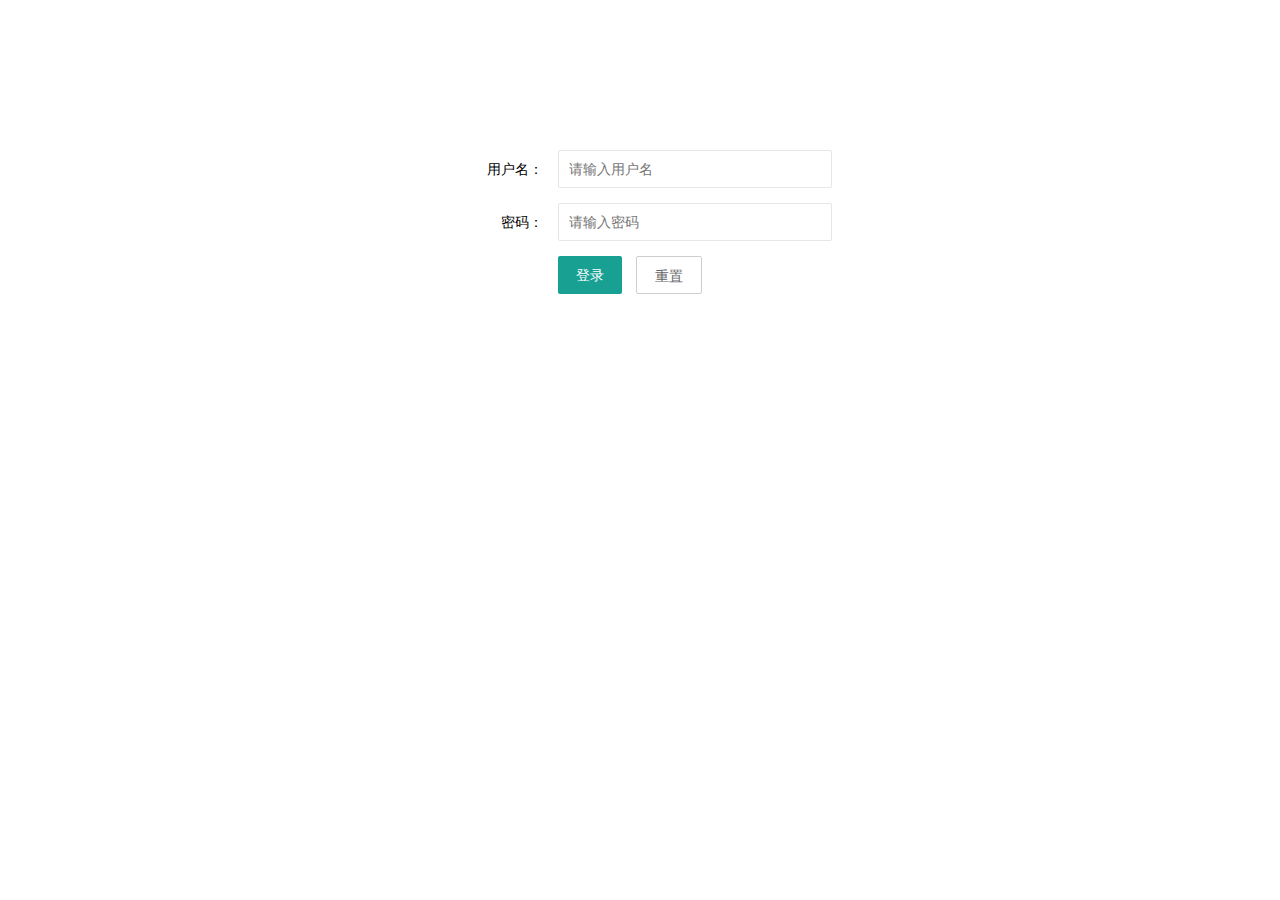
<file: src/main/resources/static/login.html>
<!DOCTYPE html>
<html lang="en">
<head>
    <meta charset="UTF-8">
    <meta name="viewport" content="width=device-width, initial-scale=1">
    <title>登录</title>
    <link rel="stylesheet" href="layui/css/layui.css">
    <link rel="stylesheet" href="css/main.css">
    <style>
        .main_container {
            padding: 150px 35% 0 35%;
        }
    </style>
</head>
<body>
<div class="main_container">
    <form class="layui-form" action="">
        <div class="layui-form-item">
            <label class="layui-form-label">用户名：</label>
            <div class="layui-input-block">
                <input type="text" name="username" required  lay-verify="required" placeholder="请输入用户名" autocomplete="off" class="layui-input">
            </div>
        </div>
        <div class="layui-form-item">
            <label class="layui-form-label">密码：</label>
            <div class="layui-input-block">
                <input type="password" name="password" required lay-verify="required" placeholder="请输入密码" autocomplete="off" class="layui-input">
            </div>
        </div>
        <div class="layui-form-item">
            <div class="layui-input-block">
                <button class="layui-btn" lay-submit lay-filter="formLogin">登录</button>
                <button type="reset" class="layui-btn layui-btn-primary">重置</button>
            </div>
        </div>
    </form>
</div>
<script src="layui/layui.js"></script>
<script src="js/config.js"></script>
<script src="js/login.js"></script>
</body>
</html>
</file>
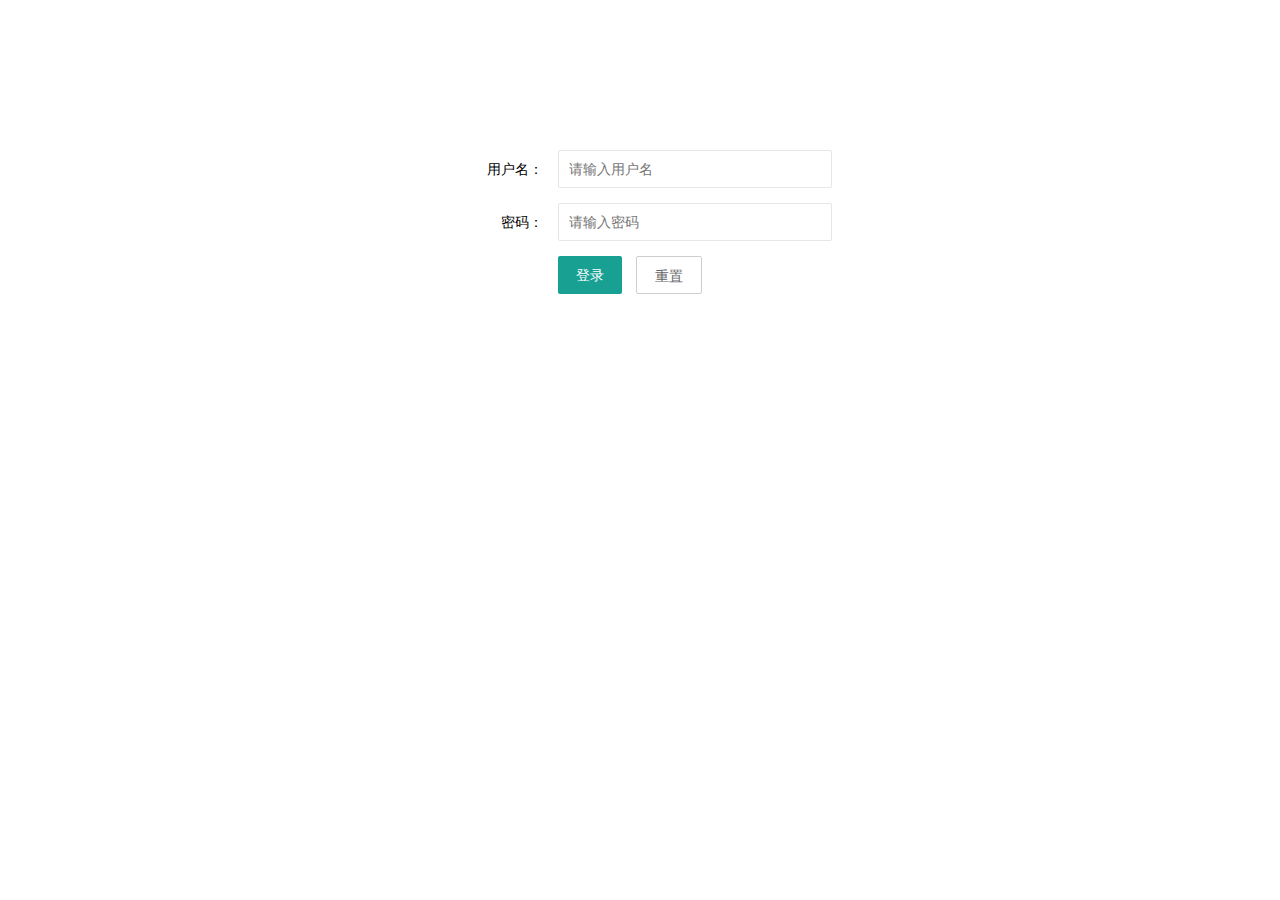
<file: src/main/resources/static/system/login.html>
<!DOCTYPE html>
<html lang="en">
<head>
    <meta charset="UTF-8">
    <meta name="viewport" content="width=device-width, initial-scale=1">
    <title>登录</title>
    <link rel="stylesheet" href="../layui/css/layui.css">
    <link rel="stylesheet" href="../css/main.css">
    <style>
        .main_container {
            padding: 150px 35% 0 35%;
        }
    </style>
</head>
<body>
<div class="main_container">
    <form class="layui-form" action="">
        <div class="layui-form-item">
            <label class="layui-form-label">用户名：</label>
            <div class="layui-input-block">
                <input type="text" name="username" required  lay-verify="required" placeholder="请输入用户名" autocomplete="off" class="layui-input">
            </div>
        </div>
        <div class="layui-form-item">
            <label class="layui-form-label">密码：</label>
            <div class="layui-input-block">
                <input type="password" name="password" required lay-verify="required" placeholder="请输入密码" autocomplete="off" class="layui-input">
            </div>
        </div>
        <div class="layui-form-item">
            <div class="layui-input-block">
                <button class="layui-btn" lay-submit lay-filter="formLogin">登录</button>
                <button type="reset" class="layui-btn layui-btn-primary">重置</button>
            </div>
        </div>
    </form>
</div>
<script src="../layui/layui.js"></script>
<script src="../js/config.js"></script>
<script src="../js/system/login.js"></script>
</body>
</html>
</file>
<file: src/main/resources/static/layui/css/layui.css>
/** layui-v1.0.9_rls MIT License By http://www.layui.com */
 .layui-laypage a,a{text-decoration:none}.layui-btn,.layui-inline,img{vertical-align:middle}.layui-btn,.layui-unselect{-webkit-user-select:none;-ms-user-select:none;-moz-user-select:none}.layui-btn,.layui-tree li i,.layui-unselect{-moz-user-select:none}blockquote,body,button,dd,div,dl,dt,form,h1,h2,h3,h4,h5,h6,input,li,ol,p,pre,td,textarea,th,ul{margin:0;padding:0;-webkit-tap-highlight-color:rgba(0,0,0,0)}a:active,a:hover{outline:0}img{display:inline-block;border:none}li{list-style:none}table{border-collapse:collapse;border-spacing:0}h1,h2,h3{font-size:14px;font-weight:400}h4,h5,h6{font-size:100%;font-weight:400}button,input,optgroup,option,select,textarea{font-family:inherit;font-size:inherit;font-style:inherit;font-weight:inherit;outline:0}pre{white-space:pre-wrap;white-space:-moz-pre-wrap;white-space:-pre-wrap;white-space:-o-pre-wrap;word-wrap:break-word}::-webkit-scrollbar{width:10px;height:10px}::-webkit-scrollbar-button:vertical{display:none}::-webkit-scrollbar-corner,::-webkit-scrollbar-track{background-color:#e2e2e2}::-webkit-scrollbar-thumb{border-radius:0;background-color:rgba(0,0,0,.3)}::-webkit-scrollbar-thumb:vertical:hover{background-color:rgba(0,0,0,.35)}::-webkit-scrollbar-thumb:vertical:active{background-color:rgba(0,0,0,.38)}@font-face{font-family:layui-icon;src:url(../font/iconfont.eot?v=1.0.9);src:url(../font/iconfont.eot?v=1.0.9#iefix) format('embedded-opentype'),url(../font/iconfont.svg?v=1.0.9#iconfont) format('svg'),url(../font/iconfont.woff?v=1.0.9) format('woff'),url(../font/iconfont.ttf?v=1.0.9) format('truetype')}.layui-icon{font-family:layui-icon!important;font-size:16px;font-style:normal;-webkit-font-smoothing:antialiased;-moz-osx-font-smoothing:grayscale}body{line-height:24px;font:14px Helvetica Neue,Helvetica,PingFang SC,\5FAE\8F6F\96C5\9ED1,Tahoma,Arial,sans-serif}hr{height:1px;margin:10px 0;border:0;background-color:#e2e2e2;clear:both}a{color:#333}a:hover{color:#777}a cite{font-style:normal;*cursor:pointer}.layui-box,.layui-box *{-webkit-box-sizing:content-box!important;-moz-box-sizing:content-box!important;box-sizing:content-box!important}.layui-border-box,.layui-border-box *{-webkit-box-sizing:border-box!important;-moz-box-sizing:border-box!important;box-sizing:border-box!important}.layui-clear{clear:both;*zoom:1}.layui-clear:after{content:'\20';clear:both;*zoom:1;display:block;height:0}.layui-inline{position:relative;display:inline-block;*display:inline;*zoom:1}.layui-edge{position:absolute;width:0;height:0;border-style:dashed;border-color:transparent;overflow:hidden}.layui-elip{text-overflow:ellipsis;overflow:hidden;white-space:nowrap}.layui-disabled,.layui-disabled:hover{color:#d2d2d2!important;cursor:not-allowed!important}.layui-circle{border-radius:100%}.layui-show{display:block!important}.layui-hide{display:none!important}.layui-main{position:relative;width:1140px;margin:0 auto}.layui-header{position:relative;z-index:1000;height:60px}.layui-header a:hover{transition:all .5s;-webkit-transition:all .5s}.layui-side{position:fixed;top:0;bottom:0;z-index:999;width:200px;overflow-x:hidden}.layui-side-scroll{width:220px;height:100%;overflow-x:hidden}.layui-body{position:absolute;left:200px;right:0;top:0;bottom:0;z-index:998;width:auto;overflow:hidden;overflow-y:auto;-webkit-box-sizing:border-box;-moz-box-sizing:border-box;box-sizing:border-box}.layui-layout-admin .layui-header{background-color:#23262E}.layui-layout-admin .layui-side{top:60px;width:200px;overflow-x:hidden}.layui-layout-admin .layui-body{top:60px;bottom:44px}.layui-layout-admin .layui-main{width:auto;margin:0 15px}.layui-layout-admin .layui-footer{position:fixed;left:200px;right:0;bottom:0;height:44px;background-color:#eee}.layui-btn,.layui-input,.layui-select,.layui-textarea,.layui-upload-button{outline:0;-webkit-transition:border-color .3s cubic-bezier(.65,.05,.35,.5);transition:border-color .3s cubic-bezier(.65,.05,.35,.5);-webkit-box-sizing:border-box!important;-moz-box-sizing:border-box!important;box-sizing:border-box!important}.layui-elem-quote{margin-bottom:10px;padding:15px;line-height:22px;border-left:5px solid #009688;border-radius:0 2px 2px 0;background-color:#f2f2f2}.layui-quote-nm{border-color:#e2e2e2;border-style:solid;border-width:1px 1px 1px 5px;background:0 0}.layui-elem-field{margin-bottom:10px;padding:0;border:1px solid #e2e2e2}.layui-elem-field legend{margin-left:20px;padding:0 10px;font-size:20px;font-weight:300}.layui-field-title{margin:10px 0 20px;border:none;border-top:1px solid #e2e2e2}.layui-field-box{padding:10px 15px}.layui-field-title .layui-field-box{padding:10px 0}.layui-progress{position:relative;height:6px;border-radius:20px;background-color:#e2e2e2}.layui-progress-bar{position:absolute;width:0;max-width:100%;height:6px;border-radius:20px;text-align:right;background-color:#5FB878;transition:all .3s;-webkit-transition:all .3s}.layui-progress-big,.layui-progress-big .layui-progress-bar{height:18px;line-height:18px}.layui-progress-text{position:relative;top:-18px;line-height:18px;font-size:12px;color:#666}.layui-progress-big .layui-progress-text{position:static;padding:0 10px;color:#fff}.layui-collapse{border:1px solid #e2e2e2;border-radius:2px}.layui-colla-item{border-top:1px solid #e2e2e2}.layui-colla-item:first-child{border-top:none}.layui-colla-title{position:relative;height:42px;line-height:42px;padding:0 15px 0 35px;color:#333;background-color:#f2f2f2;cursor:pointer}.layui-colla-content{display:none;padding:10px 15px;line-height:22px;border-top:1px solid #e2e2e2;color:#666}.layui-colla-icon{position:absolute;left:15px;top:0;font-size:14px}.layui-bg-red{background-color:#FF5722}.layui-bg-orange{background-color:#F7B824}.layui-bg-green{background-color:#009688}.layui-bg-cyan{background-color:#2F4056}.layui-bg-blue{background-color:#1E9FFF}.layui-bg-black{background-color:#393D49}.layui-bg-gray{background-color:#eee}.layui-word-aux{font-size:12px;color:#999;padding:0 5px}.layui-btn{display:inline-block;height:38px;line-height:38px;padding:0 18px;background-color:#009688;color:#fff;white-space:nowrap;text-align:center;font-size:14px;border:none;border-radius:2px;cursor:pointer;opacity:.9;filter:alpha(opacity=90)}.layui-btn:hover{opacity:.8;filter:alpha(opacity=80);color:#fff}.layui-btn:active{opacity:1;filter:alpha(opacity=100)}.layui-btn+.layui-btn{margin-left:10px}.layui-btn-radius{border-radius:100px}.layui-btn .layui-icon{font-size:18px;vertical-align:bottom}.layui-btn-primary{border:1px solid #C9C9C9;background-color:#fff;color:#555}.layui-btn-primary:hover{border-color:#009688;color:#333}.layui-btn-normal{background-color:#1E9FFF}.layui-btn-warm{background-color:#F7B824}.layui-btn-danger{background-color:#FF5722}.layui-btn-disabled,.layui-btn-disabled:active,.layui-btn-disabled:hover{border:1px solid #e6e6e6;background-color:#FBFBFB;color:#C9C9C9;cursor:not-allowed;opacity:1}.layui-btn-big{height:44px;line-height:44px;padding:0 25px;font-size:16px}.layui-btn-small{height:30px;line-height:30px;padding:0 10px;font-size:12px}.layui-btn-small i{font-size:16px!important}.layui-btn-mini{height:22px;line-height:22px;padding:0 5px;font-size:12px}.layui-btn-mini i{font-size:14px!important}.layui-btn-group{display:inline-block;vertical-align:middle;font-size:0}.layui-btn-group .layui-btn{margin-left:0!important;margin-right:0!important;border-left:1px solid rgba(255,255,255,.5);border-radius:0}.layui-btn-group .layui-btn-primary{border-left:none}.layui-btn-group .layui-btn-primary:hover{border-color:#C9C9C9;color:#009688}.layui-btn-group .layui-btn:first-child{border-left:none;border-radius:2px 0 0 2px}.layui-btn-group .layui-btn-primary:first-child{border-left:1px solid #c9c9c9}.layui-btn-group .layui-btn:last-child{border-radius:0 2px 2px 0}.layui-btn-group .layui-btn+.layui-btn{margin-left:0}.layui-btn-group+.layui-btn-group{margin-left:10px}.layui-input,.layui-select,.layui-textarea{height:38px;line-height:38px;line-height:36px\9;border:1px solid #e6e6e6;background-color:#fff;border-radius:2px}.layui-form-label,.layui-form-mid,.layui-textarea{line-height:20px;position:relative}.layui-input,.layui-textarea{display:block;width:100%;padding-left:10px}.layui-input:hover,.layui-textarea:hover{border-color:#D2D2D2!important}.layui-input:focus,.layui-textarea:focus{border-color:#C9C9C9!important}.layui-textarea{min-height:100px;height:auto;padding:6px 10px;resize:vertical}.layui-select{padding:0 10px}.layui-form input[type=checkbox],.layui-form input[type=radio],.layui-form select{display:none}.layui-form-item{margin-bottom:15px;clear:both;*zoom:1}.layui-form-item:after{content:'\20';clear:both;*zoom:1;display:block;height:0}.layui-form-label{float:left;display:block;padding:9px 15px;width:80px;font-weight:400;text-align:right}.layui-form-item .layui-inline{margin-bottom:5px;margin-right:10px}.layui-input-block,.layui-input-inline{position:relative}.layui-input-block{margin-left:110px;min-height:36px}.layui-input-inline{display:inline-block;vertical-align:middle}.layui-form-item .layui-input-inline{float:left;width:190px;margin-right:10px}.layui-form-text .layui-input-inline{width:auto}.layui-form-mid{float:left;display:block;padding:8px 0;margin-right:10px}.layui-form-danger+.layui-form-select .layui-input,.layui-form-danger:focus{border:1px solid #FF5722!important}.layui-form-select{position:relative}.layui-form-select .layui-input{padding-right:30px;cursor:pointer}.layui-form-select .layui-edge{position:absolute;right:10px;top:50%;margin-top:-3px;cursor:pointer;border-width:6px;border-top-color:#c2c2c2;border-top-style:solid;transition:all .3s;-webkit-transition:all .3s}.layui-form-select dl{display:none;position:absolute;left:0;top:42px;padding:5px 0;z-index:999;min-width:100%;border:1px solid #d2d2d2;max-height:300px;overflow-y:auto;background-color:#fff;border-radius:2px;box-shadow:0 2px 4px rgba(0,0,0,.12);box-sizing:border-box}.layui-form-select dl dd,.layui-form-select dl dt{padding:0 10px;line-height:36px;white-space:nowrap;overflow:hidden;text-overflow:ellipsis}.layui-form-select dl dt{font-size:12px;color:#999}.layui-form-select dl dd{cursor:pointer}.layui-form-select dl dd:hover{background-color:#f2f2f2}.layui-form-select .layui-select-group dd{padding-left:20px}.layui-form-select dl dd.layui-this{background-color:#5FB878;color:#fff}.layui-form-checkbox,.layui-form-select dl dd.layui-disabled{background-color:#fff}.layui-form-selected dl{display:block}.layui-form-checkbox,.layui-form-checkbox *,.layui-form-radio,.layui-form-radio *,.layui-form-switch{display:inline-block;vertical-align:middle}.layui-form-selected .layui-edge{margin-top:-9px;-webkit-transform:rotate(180deg);transform:rotate(180deg);margin-top:-3px\9}:root .layui-form-selected .layui-edge{margin-top:-9px\0/IE9}.layui-select-none{margin:5px 0;text-align:center;color:#999}.layui-select-disabled .layui-disabled{border-color:#eee!important}.layui-select-disabled .layui-edge{border-top-color:#d2d2d2}.layui-form-checkbox{position:relative;height:30px;line-height:28px;margin-right:10px;padding-right:30px;border:1px solid #d2d2d2;cursor:pointer;font-size:0;border-radius:2px;-webkit-transition:.1s linear;transition:.1s linear;box-sizing:border-box!important}.layui-form-checkbox:hover{border:1px solid #c2c2c2}.layui-form-checkbox span{padding:0 10px;height:100%;font-size:14px;background-color:#d2d2d2;color:#fff;overflow:hidden;white-space:nowrap;text-overflow:ellipsis}.layui-form-checkbox:hover span{background-color:#c2c2c2}.layui-form-checkbox i{position:absolute;right:0;width:30px;color:#fff;font-size:20px;text-align:center}.layui-form-checkbox:hover i{color:#c2c2c2}.layui-form-checked,.layui-form-checked:hover{border-color:#5FB878}.layui-form-checked span,.layui-form-checked:hover span{background-color:#5FB878}.layui-form-checked i,.layui-form-checked:hover i{color:#5FB878}.layui-form-item .layui-form-checkbox{margin-top:4px}.layui-form-checkbox[lay-skin=primary]{height:auto!important;line-height:normal!important;border:none!important;margin-right:0;padding-right:0;background:0 0}.layui-form-checkbox[lay-skin=primary] span{float:right;padding-right:15px;line-height:18px;background:0 0;color:#666}.layui-form-checkbox[lay-skin=primary] i{position:relative;top:0;width:16px;line-height:16px;border:1px solid #d2d2d2;font-size:12px;border-radius:2px;background-color:#fff;-webkit-transition:.1s linear;transition:.1s linear}.layui-form-checkbox[lay-skin=primary]:hover i{border-color:#5FB878;color:#fff}.layui-form-checked[lay-skin=primary] i{border-color:#5FB878;background-color:#5FB878;color:#fff}.layui-checkbox-disbaled[lay-skin=primary] span{background:0 0!important}.layui-checkbox-disbaled[lay-skin=primary]:hover i{border-color:#d2d2d2}.layui-form-item .layui-form-checkbox[lay-skin=primary]{margin-top:10px}.layui-form-switch{position:relative;height:22px;line-height:22px;width:42px;padding:0 5px;margin-top:8px;border:1px solid #d2d2d2;border-radius:20px;cursor:pointer;background-color:#fff;-webkit-transition:.1s linear;transition:.1s linear}.layui-form-switch i{position:absolute;left:5px;top:3px;width:16px;height:16px;border-radius:20px;background-color:#d2d2d2;-webkit-transition:.1s linear;transition:.1s linear}.layui-form-switch em{position:absolute;right:5px;top:0;width:25px;padding:0!important;text-align:center!important;color:#999!important;font-style:normal!important;font-size:12px}.layui-form-onswitch{border-color:#5FB878;background-color:#5FB878}.layui-form-onswitch i{left:32px;background-color:#fff}.layui-form-onswitch em{left:5px;right:auto;color:#fff!important}.layui-checkbox-disbaled{border-color:#e2e2e2!important}.layui-checkbox-disbaled span{background-color:#e2e2e2!important}.layui-checkbox-disbaled:hover i{color:#fff!important}.layui-form-radio{line-height:28px;margin:6px 10px 0 0;padding-right:10px;cursor:pointer;font-size:0}.layui-form-radio i{margin-right:8px;font-size:22px;color:#c2c2c2}.layui-form-radio span{font-size:14px}.layui-form-radio i:hover,.layui-form-radioed i{color:#5FB878}.layui-radio-disbaled i{color:#e2e2e2!important}.layui-form-pane .layui-form-label{width:110px;padding:8px 15px;height:38px;line-height:20px;border:1px solid #e6e6e6;border-radius:2px 0 0 2px;text-align:center;background-color:#FBFBFB;overflow:hidden;white-space:nowrap;text-overflow:ellipsis;-webkit-box-sizing:border-box!important;-moz-box-sizing:border-box!important;box-sizing:border-box!important}.layui-form-pane .layui-input-inline{margin-left:-1px}.layui-form-pane .layui-input-block{margin-left:110px;left:-1px}.layui-form-pane .layui-input{border-radius:0 2px 2px 0}.layui-form-pane .layui-form-text .layui-form-label{float:none;width:100%;border-right:1px solid #e6e6e6;border-radius:2px;-webkit-box-sizing:border-box!important;-moz-box-sizing:border-box!important;box-sizing:border-box!important;text-align:left}.layui-laypage button,.layui-laypage input,.layui-nav{-webkit-box-sizing:border-box!important;-moz-box-sizing:border-box!important}.layui-form-pane .layui-form-text .layui-input-inline{display:block;margin:0;top:-1px;clear:both}.layui-form-pane .layui-form-text .layui-input-block{margin:0;left:0;top:-1px}.layui-form-pane .layui-form-text .layui-textarea{min-height:100px;border-radius:0 0 2px 2px}.layui-form-pane .layui-form-checkbox{margin:4px 0 4px 10px}.layui-form-pane .layui-form-radio,.layui-form-pane .layui-form-switch{margin-top:6px;margin-left:10px}.layui-form-pane .layui-form-item[pane]{position:relative;border:1px solid #e6e6e6}.layui-form-pane .layui-form-item[pane] .layui-form-label{position:absolute;left:0;top:0;height:100%;border-width:0 1px 0 0}.layui-form-pane .layui-form-item[pane] .layui-input-inline{margin-left:110px}.layui-layedit{border:1px solid #d2d2d2;border-radius:2px}.layui-layedit-tool{padding:3px 5px;border-bottom:1px solid #e2e2e2;font-size:0}.layedit-tool-fixed{position:fixed;top:0;border-top:1px solid #e2e2e2}.layui-layedit-tool .layedit-tool-mid,.layui-layedit-tool .layui-icon{display:inline-block;vertical-align:middle;text-align:center;font-size:14px}.layui-layedit-tool .layui-icon{position:relative;width:32px;height:30px;line-height:30px;margin:3px 5px;color:#777;cursor:pointer;border-radius:2px}.layui-layedit-tool .layui-icon:hover{color:#393D49}.layui-layedit-tool .layui-icon:active{color:#000}.layui-layedit-tool .layedit-tool-active{background-color:#e2e2e2;color:#000}.layui-layedit-tool .layui-disabled,.layui-layedit-tool .layui-disabled:hover{color:#d2d2d2;cursor:not-allowed}.layui-layedit-tool .layedit-tool-mid{width:1px;height:18px;margin:0 10px;background-color:#d2d2d2}.layedit-tool-html{width:50px!important;font-size:30px!important}.layedit-tool-b,.layedit-tool-code,.layedit-tool-help{font-size:16px!important}.layedit-tool-d,.layedit-tool-face,.layedit-tool-image,.layedit-tool-unlink{font-size:18px!important}.layedit-tool-image input{position:absolute;font-size:0;left:0;top:0;width:100%;height:100%;opacity:.01;filter:Alpha(opacity=1);cursor:pointer}.layui-layedit-iframe iframe{display:block;width:100%}#LAY_layedit_code{overflow:hidden}.layui-table{width:100%;margin:10px 0;background-color:#fff}.layui-table tr{transition:all .3s;-webkit-transition:all .3s}.layui-table thead tr{background-color:#f2f2f2}.layui-table th{text-align:left}.layui-table td,.layui-table th{padding:9px 15px;min-height:20px;line-height:20px;border:1px solid #e2e2e2;font-size:14px}.layui-table tr:hover,.layui-table[lay-even] tr:nth-child(even){background-color:#f8f8f8}.layui-table[lay-skin=line],.layui-table[lay-skin=row]{border:1px solid #e2e2e2}.layui-table[lay-skin=line] td,.layui-table[lay-skin=line] th{border:none;border-bottom:1px solid #e2e2e2}.layui-table[lay-skin=row] td,.layui-table[lay-skin=row] th{border:none;border-right:1px solid #e2e2e2}.layui-table[lay-skin=nob] td,.layui-table[lay-skin=nob] th{border:none}.layui-upload-button{position:relative;display:inline-block;vertical-align:middle;min-width:60px;height:38px;line-height:38px;border:1px solid #DFDFDF;border-radius:2px;overflow:hidden;background-color:#fff;color:#666}.layui-upload-button:hover{border:1px solid #aaa;color:#333}.layui-upload-button:active{border:1px solid #4CAF50;color:#000}.layui-upload-button input,.layui-upload-file{opacity:.01;filter:Alpha(opacity=1);cursor:pointer}.layui-upload-button input{position:absolute;left:0;top:0;z-index:10;font-size:100px;width:100%;height:100%}.layui-upload-icon{display:block;margin:0 15px;text-align:center}.layui-upload-icon i{margin-right:5px;vertical-align:top;font-size:20px;color:#5FB878}.layui-upload-iframe{position:absolute;width:0;height:0;border:0;visibility:hidden}.layui-upload-enter{border:1px solid #009E94;background-color:#009E94;color:#fff;-webkit-transform:scale(1.1);transform:scale(1.1)}.layui-upload-enter .layui-upload-icon,.layui-upload-enter .layui-upload-icon i{color:#fff}.layui-flow-more{margin:10px 0;text-align:center;color:#999;font-size:14px}.layui-flow-more a{height:32px;line-height:32px}.layui-flow-more a *{display:inline-block;vertical-align:top}.layui-flow-more a cite{padding:0 20px;border-radius:3px;background-color:#eee;color:#333;font-style:normal}.layui-flow-more a cite:hover{opacity:.8}.layui-flow-more a i{font-size:30px;color:#737383}.layui-laypage{display:inline-block;*display:inline;*zoom:1;vertical-align:middle;margin:10px 0;font-size:0}.layui-laypage>:first-child,.layui-laypage>:first-child em{border-radius:2px 0 0 2px}.layui-laypage>:last-child,.layui-laypage>:last-child em{border-radius:0 2px 2px 0}.layui-laypage a,.layui-laypage span{display:inline-block;*display:inline;*zoom:1;vertical-align:middle;padding:0 15px;border:1px solid #e2e2e2;height:28px;line-height:28px;margin:0 -1px 5px 0;background-color:#fff;color:#333;font-size:12px}.layui-laypage em{font-style:normal}.layui-laypage span{color:#999;font-weight:700}.layui-laypage .layui-laypage-curr{position:relative}.layui-laypage .layui-laypage-curr em{position:relative;color:#fff;font-weight:400}.layui-laypage .layui-laypage-curr .layui-laypage-em{position:absolute;left:-1px;top:-1px;padding:1px;width:100%;height:100%;background-color:#009688}.layui-laypage-em{border-radius:2px}.layui-laypage-next em,.layui-laypage-prev em{font-family:Sim sun;font-size:16px}.layui-laypage .layui-laypage-total{height:30px;line-height:30px;margin-left:1px;border:none;font-weight:400}.layui-laypage button,.layui-laypage input{height:30px;line-height:30px;border:1px solid #e2e2e2;border-radius:2px;vertical-align:top;background-color:#fff;box-sizing:border-box!important}.layui-laypage input{width:50px;margin:0 5px;text-align:center}.layui-laypage button{margin-left:5px;padding:0 15px;cursor:pointer}.layui-code{position:relative;margin:10px 0;padding:15px;line-height:20px;border:1px solid #ddd;border-left-width:6px;background-color:#F2F2F2;color:#333;font-family:Courier New;font-size:12px}.layui-tree{line-height:26px}.layui-tree li{text-overflow:ellipsis;overflow:hidden;white-space:nowrap}.layui-tree li .layui-tree-spread,.layui-tree li a{display:inline-block;vertical-align:top;height:26px;*display:inline;*zoom:1;cursor:pointer}.layui-tree li a{font-size:0}.layui-tree li a i{font-size:16px}.layui-tree li a cite{padding:0 6px;font-size:14px;font-style:normal}.layui-tree li i{padding-left:6px;color:#333}.layui-tree li .layui-tree-check{font-size:13px}.layui-tree li .layui-tree-check:hover{color:#009E94}.layui-tree li ul{display:none;margin-left:20px}.layui-tree li .layui-tree-enter{line-height:24px;border:1px dotted #000}.layui-tree-drag{display:none;position:absolute;left:-666px;top:-666px;background-color:#f2f2f2;padding:5px 10px;border:1px dotted #000;white-space:nowrap}.layui-tree-drag i{padding-right:5px}.layui-nav{position:relative;padding:0 20px;background-color:#393D49;color:#c2c2c2;border-radius:2px;font-size:0;box-sizing:border-box!important}.layui-nav *{font-size:14px}.layui-nav .layui-nav-item{position:relative;display:inline-block;*display:inline;*zoom:1;vertical-align:middle;line-height:60px}.layui-nav .layui-nav-item a{display:block;padding:0 20px;color:#c2c2c2;transition:all .3s;-webkit-transition:all .3s}.layui-nav .layui-this:after,.layui-nav-bar,.layui-nav-tree .layui-nav-itemed:after{position:absolute;left:0;top:0;width:0;height:5px;background-color:#5FB878;transition:all .2s;-webkit-transition:all .2s}.layui-nav-bar{z-index:1000}.layui-nav .layui-nav-item a:hover,.layui-nav .layui-this a{color:#fff}.layui-nav .layui-this:after{content:'';top:auto;bottom:0;width:100%}.layui-nav .layui-nav-more{content:'';width:0;height:0;border-style:solid dashed dashed;border-color:#c2c2c2 transparent transparent;overflow:hidden;cursor:pointer;transition:all .2s;-webkit-transition:all .2s;position:absolute;top:28px;right:3px;border-width:6px}.layui-nav .layui-nav-mored,.layui-nav-itemed .layui-nav-more{top:22px;border-style:dashed dashed solid;border-color:transparent transparent #c2c2c2}.layui-nav-child{display:none;position:absolute;left:0;top:65px;min-width:100%;line-height:36px;padding:5px 0;box-shadow:0 2px 4px rgba(0,0,0,.12);border:1px solid #d2d2d2;background-color:#fff;z-index:100;border-radius:2px;white-space:nowrap}.layui-nav .layui-nav-child a{color:#333}.layui-nav .layui-nav-child a:hover{background-color:#f2f2f2;color:#333}.layui-nav-child dd{position:relative}.layui-nav-child dd.layui-this{background-color:#5FB878;color:#fff}.layui-nav-child dd.layui-this a{color:#fff}.layui-nav-child dd.layui-this:after{display:none}.layui-nav-tree{width:200px;padding:0}.layui-nav-tree .layui-nav-item{display:block;width:100%;line-height:45px}.layui-nav-tree .layui-nav-item a{height:45px;text-overflow:ellipsis;overflow:hidden;white-space:nowrap}.layui-nav-tree .layui-nav-item a:hover{background-color:#4E5465}.layui-nav-tree .layui-nav-child dd.layui-this,.layui-nav-tree .layui-this,.layui-nav-tree .layui-this>a,.layui-nav-tree .layui-this>a:hover{background-color:#009688;color:#fff}.layui-nav-tree .layui-this:after{display:none}.layui-nav-itemed>a,.layui-nav-tree .layui-nav-title a,.layui-nav-tree .layui-nav-title a:hover{background-color:#2B2E37!important;color:#fff!important}.layui-nav-tree .layui-nav-bar{width:5px;height:0;background-color:#009688}.layui-nav-tree .layui-nav-child{position:relative;z-index:0;top:0;border:none;box-shadow:none}.layui-nav-tree .layui-nav-child a{height:40px;line-height:40px;color:#c2c2c2}.layui-nav-tree .layui-nav-child,.layui-nav-tree .layui-nav-child a:hover{background:0 0;color:#fff}.layui-nav-tree .layui-nav-more{top:20px;right:10px}.layui-nav-itemed .layui-nav-more{top:14px}.layui-nav-itemed .layui-nav-child{display:block;padding:0}.layui-nav-side{position:fixed;top:0;bottom:0;left:0;overflow-x:hidden;z-index:999}.layui-breadcrumb{visibility:hidden;font-size:0}.layui-breadcrumb a{padding-right:8px;line-height:22px;font-size:14px;color:#333!important}.layui-breadcrumb a:hover{color:#01AAED!important}.layui-breadcrumb a cite,.layui-breadcrumb a span{color:#666;cursor:text;font-style:normal}.layui-breadcrumb a span{padding-left:8px;font-family:Sim sun}.layui-tab{margin:10px 0;text-align:left!important}.layui-fixbar li,.layui-tab-bar,.layui-tab-title li,.layui-util-face ul li{cursor:pointer;text-align:center}.layui-tab[overflow]>.layui-tab-title{overflow:hidden}.layui-tab-title{position:relative;left:0;height:40px;white-space:nowrap;font-size:0;border-bottom:1px solid #e2e2e2;transition:all .2s;-webkit-transition:all .2s}.layui-tab-title li{display:inline-block;*display:inline;*zoom:1;vertical-align:middle;font-size:14px;transition:all .2s;-webkit-transition:all .2s;position:relative;line-height:40px;min-width:65px;padding:0 10px}.layui-tab-title li a{display:block}.layui-tab-title .layui-this{color:#000}.layui-tab-title .layui-this:after{position:absolute;left:0;top:0;content:'';width:100%;height:41px;border:1px solid #e2e2e2;border-bottom-color:#fff;border-radius:2px 2px 0 0;-webkit-box-sizing:border-box!important;-moz-box-sizing:border-box!important;box-sizing:border-box!important;pointer-events:none}.layui-tab-bar{position:absolute;right:0;top:0;z-index:10;width:30px;height:39px;line-height:39px;border:1px solid #e2e2e2;border-radius:2px;background-color:#fff}.layui-tab-bar .layui-icon{position:relative;display:inline-block;top:3px;transition:all .3s;-webkit-transition:all .3s}.layui-tab-item,.layui-util-face .layui-layer-TipsG{display:none}.layui-tab-more{padding-right:30px;height:auto;white-space:normal}.layui-tab-more li.layui-this:after{border-bottom-color:#e2e2e2;border-radius:2px}.layui-tab-more .layui-tab-bar .layui-icon{top:-2px;top:3px\9;-webkit-transform:rotate(180deg);transform:rotate(180deg)}:root .layui-tab-more .layui-tab-bar .layui-icon{top:-2px\0/IE9}.layui-tab-content{padding:10px}.layui-tab-title li .layui-tab-close{position:relative;margin-left:8px;top:1px;color:#c2c2c2;transition:all .2s;-webkit-transition:all .2s}.layui-tab-title li .layui-tab-close:hover{border-radius:2px;background-color:#FF5722;color:#fff}.layui-tab-brief>.layui-tab-title .layui-this{color:#009688}.layui-tab-brief>.layui-tab-more li.layui-this:after,.layui-tab-brief>.layui-tab-title .layui-this:after{border:none;border-radius:0;border-bottom:3px solid #5FB878}.layui-tab-brief[overflow]>.layui-tab-title .layui-this:after{top:-1px}.layui-tab-card{border:1px solid #e2e2e2;border-radius:2px;box-shadow:0 2px 5px 0 rgba(0,0,0,.1)}.layui-tab-card>.layui-tab-title{background-color:#f2f2f2}.layui-tab-card>.layui-tab-title li{margin-right:-1px;margin-left:-1px}.layui-tab-card>.layui-tab-title .layui-this{background-color:#fff}.layui-tab-card>.layui-tab-title .layui-this:after{border-top:none;border-width:1px;border-bottom-color:#fff}.layui-tab-card>.layui-tab-title .layui-tab-bar{height:40px;line-height:40px;border-radius:0;border-top:none;border-right:none}.layui-tab-card>.layui-tab-more .layui-this{background:0 0;color:#5FB878}.layui-tab-card>.layui-tab-more .layui-this:after{border:none}.layui-fixbar{position:fixed;right:15px;bottom:15px;z-index:9999}.layui-fixbar li{width:50px;height:50px;line-height:50px;margin-bottom:1px;font-size:30px;background-color:#9F9F9F;color:#fff;border-radius:2px;opacity:.95}.layui-fixbar li:hover{opacity:.85}.layui-fixbar li:active{opacity:1}.layui-fixbar .layui-fixbar-top{display:none;font-size:40px}body .layui-util-face{border:none;background:0 0}body .layui-util-face .layui-layer-content{padding:0;background-color:#fff;color:#666;box-shadow:none}.layui-util-face ul{position:relative;width:372px;padding:10px;border:1px solid #D9D9D9;background-color:#fff;box-shadow:0 0 20px rgba(0,0,0,.2)}.layui-util-face ul li{float:left;border:1px solid #e8e8e8;height:22px;width:26px;overflow:hidden;margin:-1px 0 0 -1px;padding:4px 2px}.layui-util-face ul li:hover{position:relative;z-index:2;border:1px solid #eb7350;background:#fff9ec}.layui-anim{-webkit-animation-duration:.3s;animation-duration:.3s;-webkit-animation-fill-mode:both;animation-fill-mode:both}.layui-anim-loop{-webkit-animation-iteration-count:infinite;animation-iteration-count:infinite}@-webkit-keyframes layui-rotate{from{-webkit-transform:rotate(0)}to{-webkit-transform:rotate(360deg)}}@keyframes layui-rotate{from{transform:rotate(0)}to{transform:rotate(360deg)}}.layui-anim-rotate{-webkit-animation-name:layui-rotate;animation-name:layui-rotate;-webkit-animation-duration:1s;animation-duration:1s;-webkit-animation-timing-function:linear;animation-timing-function:linear}@-webkit-keyframes layui-up{from{-webkit-transform:translate3d(0,100%,0);opacity:.3}to{-webkit-transform:translate3d(0,0,0);opacity:1}}@keyframes layui-up{from{transform:translate3d(0,100%,0);opacity:.3}to{transform:translate3d(0,0,0);opacity:1}}.layui-anim-up{-webkit-animation-name:layui-up;animation-name:layui-up}@-webkit-keyframes layui-upbit{from{-webkit-transform:translate3d(0,30px,0);opacity:.3}to{-webkit-transform:translate3d(0,0,0);opacity:1}}@keyframes layui-upbit{from{transform:translate3d(0,30px,0);opacity:.3}to{transform:translate3d(0,0,0);opacity:1}}.layui-anim-upbit{-webkit-animation-name:layui-upbit;animation-name:layui-upbit}@-webkit-keyframes layui-scale{0%{opacity:.3;-webkit-transform:scale(.5)}100%{opacity:1;-webkit-transform:scale(1)}}@keyframes layui-scale{0%{opacity:.3;-ms-transform:scale(.5);transform:scale(.5)}100%{opacity:1;-ms-transform:scale(1);transform:scale(1)}}.layui-anim-scale{-webkit-animation-name:layui-scale;animation-name:layui-scale}@-webkit-keyframes layui-scale-spring{0%{opacity:.5;-webkit-transform:scale(.5)}80%{opacity:.8;-webkit-transform:scale(1.1)}100%{opacity:1;-webkit-transform:scale(1)}}@keyframes layui-scale-spring{0%{opacity:.5;-ms-transform:scale(.5);transform:scale(.5)}80%{opacity:.8;-ms-transform:scale(1.1);transform:scale(1.1)}100%{opacity:1;-ms-transform:scale(1);transform:scale(1)}}.layui-anim-scaleSpring{-webkit-animation-name:layui-scale-spring;animation-name:layui-scale-spring}@media screen and (max-width:450px){.layui-form-item .layui-form-label{text-overflow:ellipsis;overflow:hidden;white-space:nowrap}.layui-form-item .layui-inline{display:block;margin-right:0;margin-bottom:20px;clear:both}.layui-form-item .layui-inline:after{content:'\20';clear:both;display:block;height:0}.layui-form-item .layui-input-inline{display:block;float:none;left:-3px;width:auto;margin:0 0 10px 112px}.layui-form-item .layui-input-inline+.layui-form-mid{margin-left:110px;top:-5px;padding:0}.layui-form-item .layui-form-checkbox{margin-right:5px;margin-bottom:5px}}
</file>
<file: src/main/resources/static/css/main.css>
* {
    margin: 0 auto;
}
html, body {
    height: 100%;
}
#page_header {
    position: fixed;
    top: 0;
    left: 0;
    right: 0;
    border-radius: 0;
    text-align: right;
    z-index: 9999;
}
#main_nav_left {
    top: 60px;
    border-radius: 0;
}
.layui-nav {
    border-radius: 0;
}
#page_main_container {
    margin: 0 0 -60px 200px;
    min-height: 100%;
    clear: both;
}
#page_main_container:before {
    display: block;
    height: 60px;
    content: "";
}
#page_main_container:after {
    content: "";
    display: block;
}
#page_footer {
    margin-left: 200px;
    color: #333333;
    vertical-align: middle;
    background-color: #eeeeee;
    font-weight: lighter;
    clear: both;
}
#page_footer, #page_main_container:after {
    height: 60px;
}
#page_footer .page_footer_container {
    height: 40px;
    padding: 10px;
    overflow: hidden;
    text-align: center;
}
#main_container {
    width: 94%;
    margin: 2% 3%;
}
#page_header_reset_pwd_form_container {
    padding: 20px;
}
#btn_page_header_reset_pwd_container {
    margin-top: 30px;
    margin-bottom: 0;
    text-align: center;
}
#page_header_reset_pwd_confirm {
    margin-right: 30px;
}
</file>
